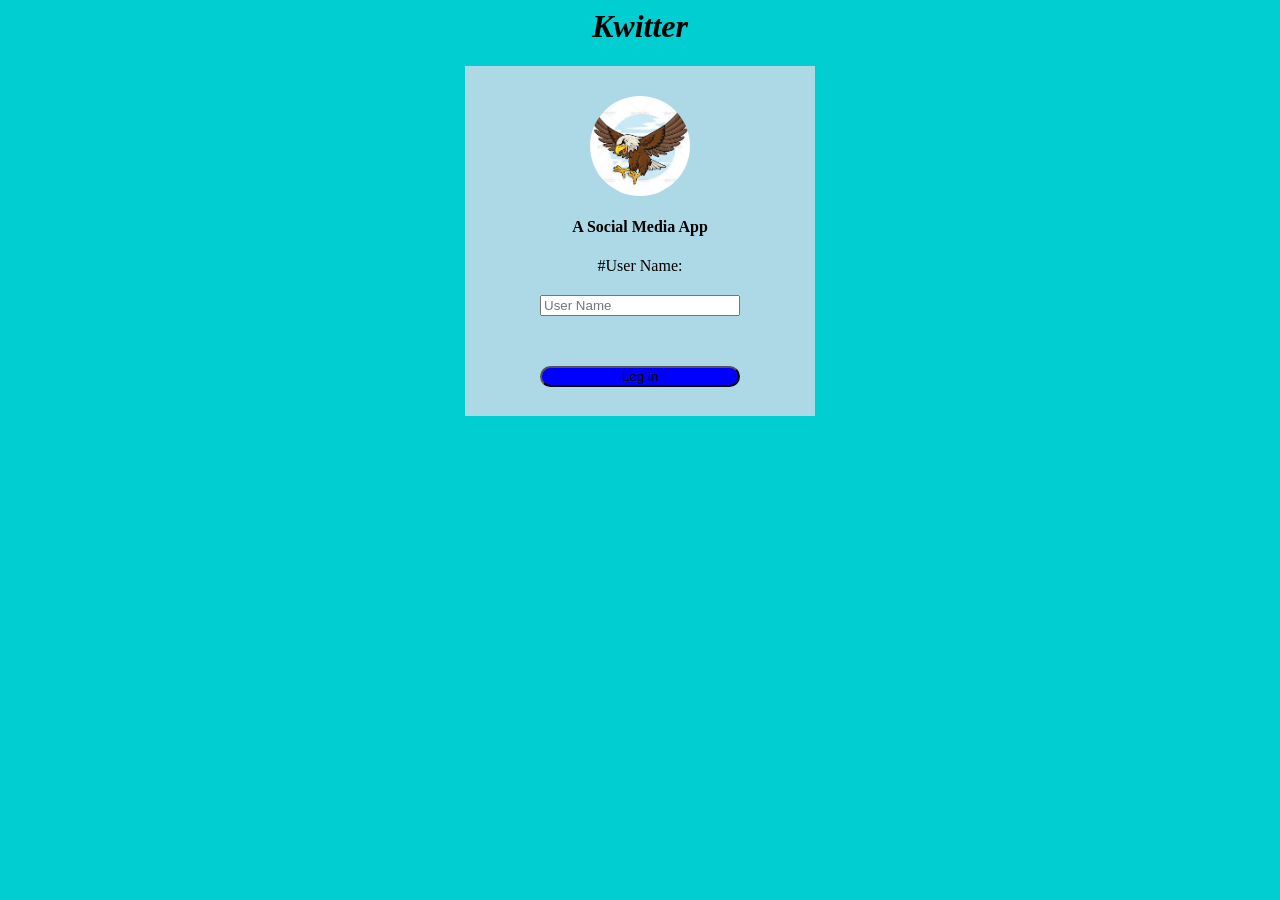
<file: index.html>
<html>
    <head>
        <link rel="stylesheet" type="text/css" href="Kwitter.css">
        <script src="Kwitter.js"></script>
    </head>
    <body>
        <center>
        <h1 id="h" class="header">Kwitter</h1>
        <div id="bl" class="form-group">
            <img src="download (7).jfif" id="i">
            <h4>A Social Media App</h4>
           <div>
            <label id="l">#User Name:</label>
        </div> 
            <input type="text" id="user_name" class="form-control" placeholder="User Name">
            <button id="login_button" class="btn btn-primary" onclick="addUser()">Log in</button>

        </div>
        </center>
    </body>
</html>
</file>
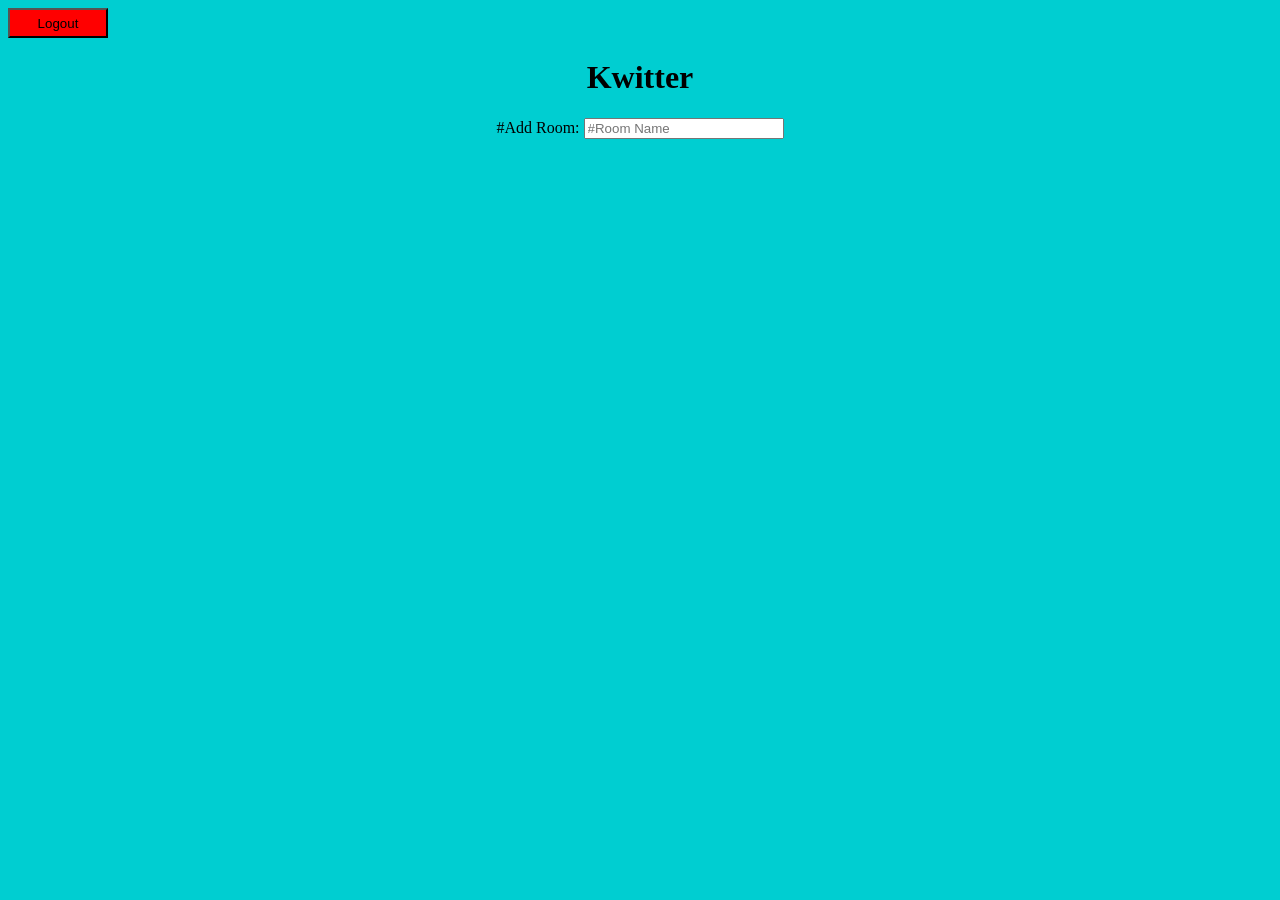
<file: Kwitter_room.html>
<html>
    <head>
        <link rel="stylesheet" type="text/css" href="Kwitter.css">
        <script src="Kwitter_room.js"></script>
    </head>
    <body>
        <button id="logout" onclick="logout()">Logout</button>

        <center>
            <h1 class="header">	
                Kwitter	
                </h1>

                <label>#Add Room:</label>
			<input type="text" id="room_name" class="form-control" placeholder="#Room Name">
        </center>
    </body>
</html>
</file>
<file: Kwitter.css>
#h{
    font-style:italic;
}

#bl{
   background-color: lightblue; 
   width: 350px;
   height: 350px;
   text-align: center;
}

#login_button{
    width: 200px;
    border-radius: 15px;
    margin-top: 50px;
    background-color:blue;
}

#i{
    margin-top: 30px;
    width: 100px;
    border-radius: 70px;
}

body{
    background-color: darkturquoise;
}

#user_name{
margin-top: 20px;
width: 200px;
}

#logout{
    width: 100px;
    height: 30px;
    background-color: red;
}

#room_name{

        margin-bottom: 100px;
        width: 200px;

}
</file>
